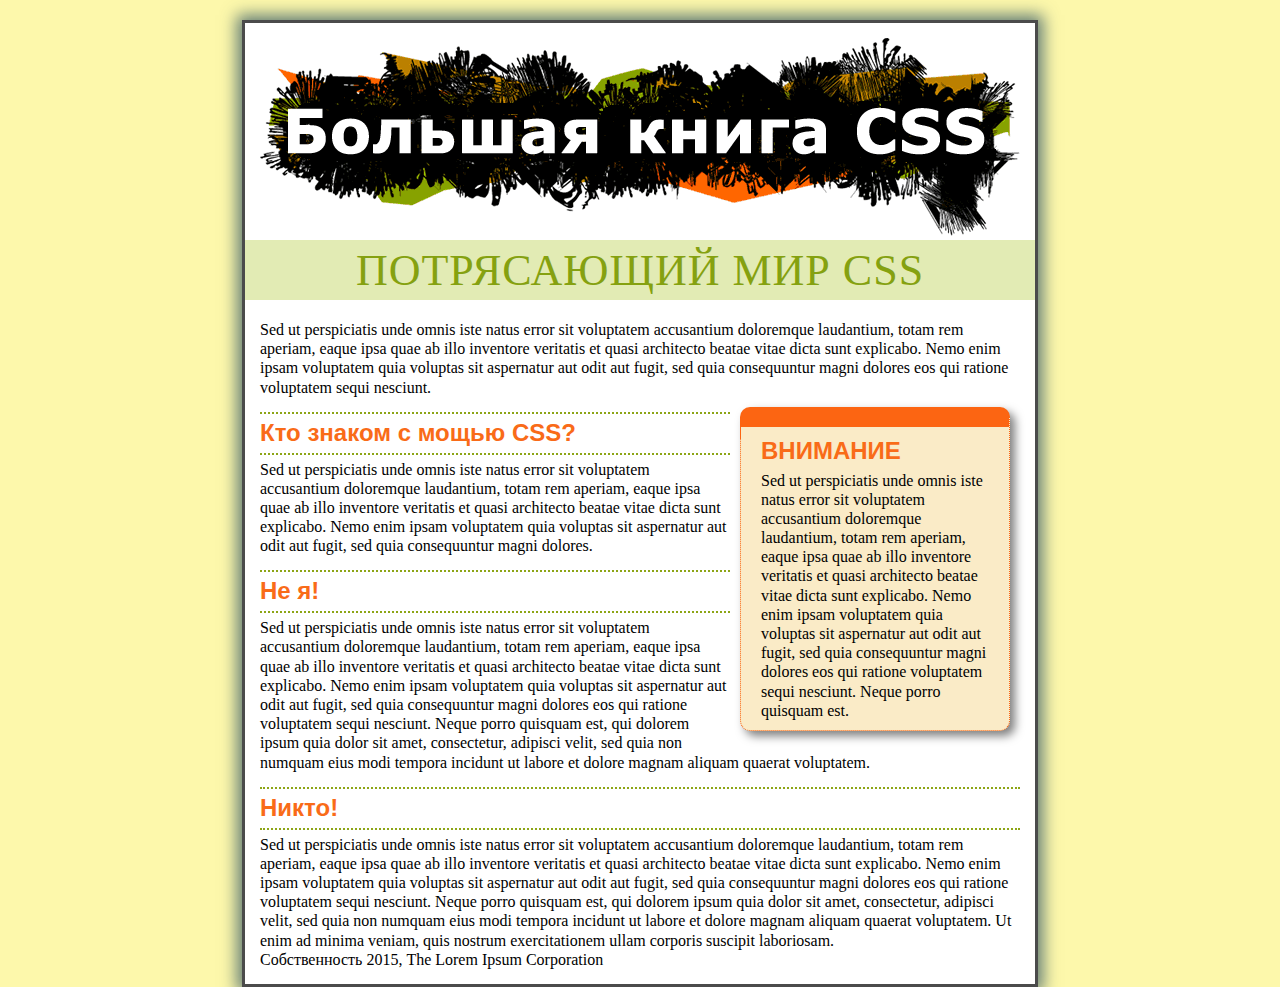
<file: 07w/index.html>
<!doctype html>
<html>
<head>
<meta charset="UTF-8">
<title>Поля, отступы, границы и фон</title>
<link rel="stylesheet" href="main.css">
</head>

<body id="article">
  <div id="banner"><img src="images/banner.png" width="760" height="198" alt="Большая книга CSS">
  </div>

  <h1>Потрясающий мир CSS</h1>
  <p>Sed ut perspiciatis unde omnis iste natus error sit voluptatem accusantium doloremque laudantium, totam rem aperiam, eaque ipsa quae ab illo inventore veritatis et quasi architecto beatae vitae dicta sunt explicabo. Nemo enim ipsam voluptatem quia voluptas sit aspernatur aut odit aut fugit, sed quia consequuntur magni dolores eos qui ratione voluptatem sequi nesciunt. </p> 
<div class="sidebar">
  <h2>ВНИМАНИЕ</h2>
	<p class="note">Sed ut perspiciatis unde omnis iste natus error sit voluptatem accusantium doloremque laudantium, totam rem aperiam, eaque ipsa quae ab illo inventore veritatis et quasi architecto beatae vitae dicta sunt explicabo. Nemo enim ipsam voluptatem quia voluptas sit aspernatur aut odit aut fugit, sed quia consequuntur magni dolores eos qui ratione voluptatem sequi nesciunt. Neque porro quisquam est.</p>
</div>
  <h2>Кто знаком с мощью CSS?</h2>
  <p>Sed ut perspiciatis unde omnis iste natus error sit voluptatem accusantium doloremque laudantium, totam rem aperiam, eaque ipsa quae ab illo inventore veritatis et quasi architecto beatae vitae dicta sunt explicabo. Nemo enim ipsam voluptatem quia voluptas sit aspernatur aut odit aut fugit, sed quia consequuntur magni dolores.</p>
<h2>Не я!</h2>
<p>Sed ut perspiciatis unde omnis iste natus error sit voluptatem accusantium doloremque laudantium, totam rem aperiam, eaque ipsa quae ab illo inventore veritatis et quasi architecto beatae vitae dicta sunt explicabo. Nemo enim ipsam voluptatem quia voluptas sit aspernatur aut odit aut fugit, sed quia consequuntur magni dolores eos qui ratione voluptatem sequi nesciunt. Neque porro quisquam est, qui dolorem ipsum quia dolor sit amet, consectetur, adipisci velit, sed quia non numquam eius modi tempora incidunt ut labore et dolore magnam aliquam quaerat voluptatem. </p>
  <h2>Никто!</h2>
  <p>Sed ut perspiciatis unde omnis iste natus error sit voluptatem accusantium doloremque laudantium, totam rem aperiam, eaque ipsa quae ab illo inventore veritatis et quasi architecto beatae vitae dicta sunt explicabo. Nemo enim ipsam voluptatem quia voluptas sit aspernatur aut odit aut fugit, sed quia consequuntur magni dolores eos qui ratione voluptatem sequi nesciunt. Neque porro quisquam est, qui dolorem ipsum quia dolor sit amet, consectetur, adipisci velit, sed quia non numquam eius modi tempora incidunt ut labore et dolore magnam aliquam quaerat voluptatem. Ut enim ad minima veniam, quis nostrum exercitationem ullam corporis suscipit laboriosam.</p>
  <p>Собственность 2015, The Lorem Ipsum Corporation</p>
</body>
</html>
</file>
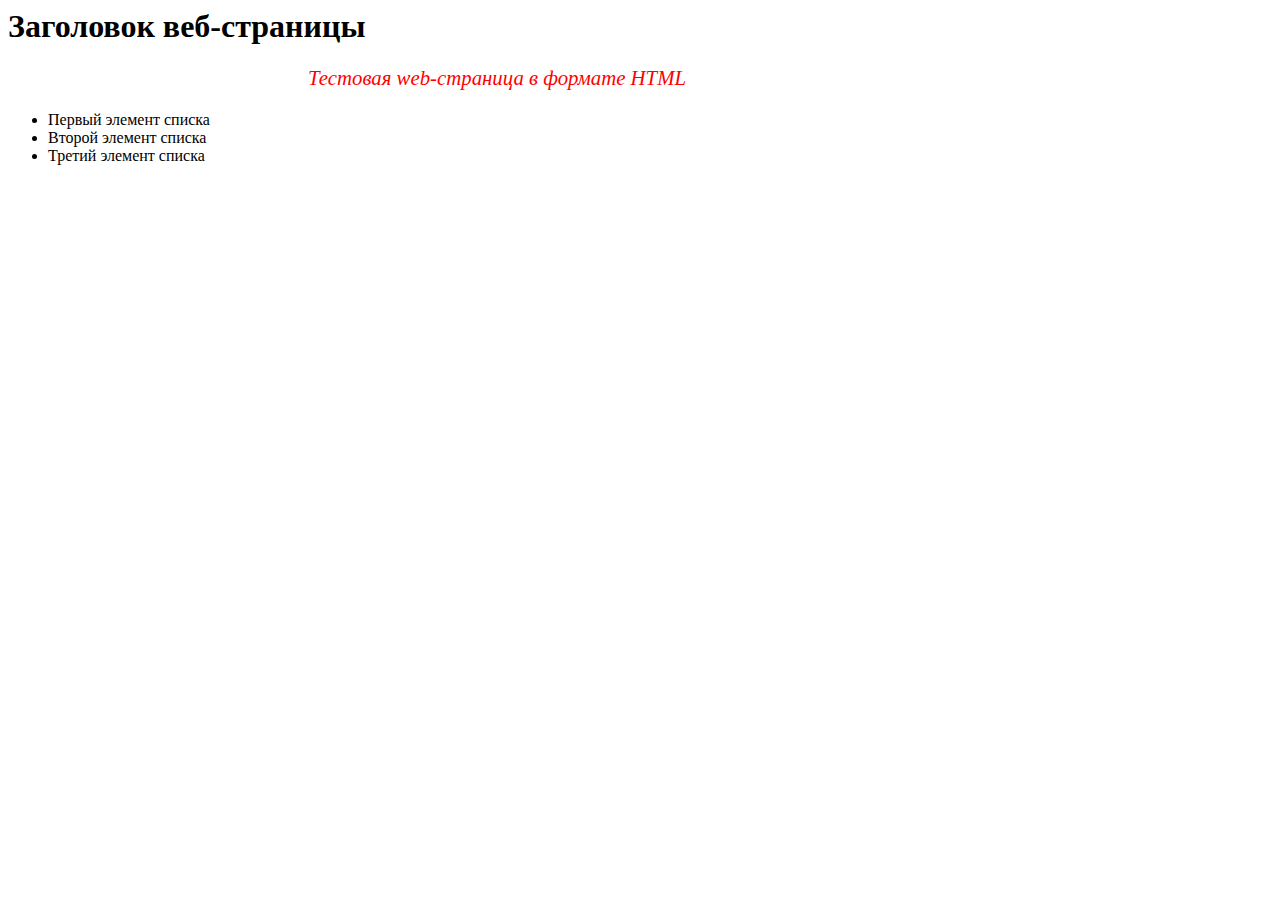
<file: test1.htm>
<html>

<head>
<meta http-equiv=Content-Type content="text/html; charset=windows-1251">
<style>
p {
	color: red;
	font-size: 1.3em;
	font-style: italic;
	margin-left: 300px;
}

</style>

</head>

<body lang=RU>
<h1> ��������� ���-�������� </h1>

<p>�������� web-�������� � ������� HTML </p>
<ul>
<li> ������ ������� ������
<li> ������ ������� ������
<li> ������ ������� ������
</ul>

</body>

</html>
</file>
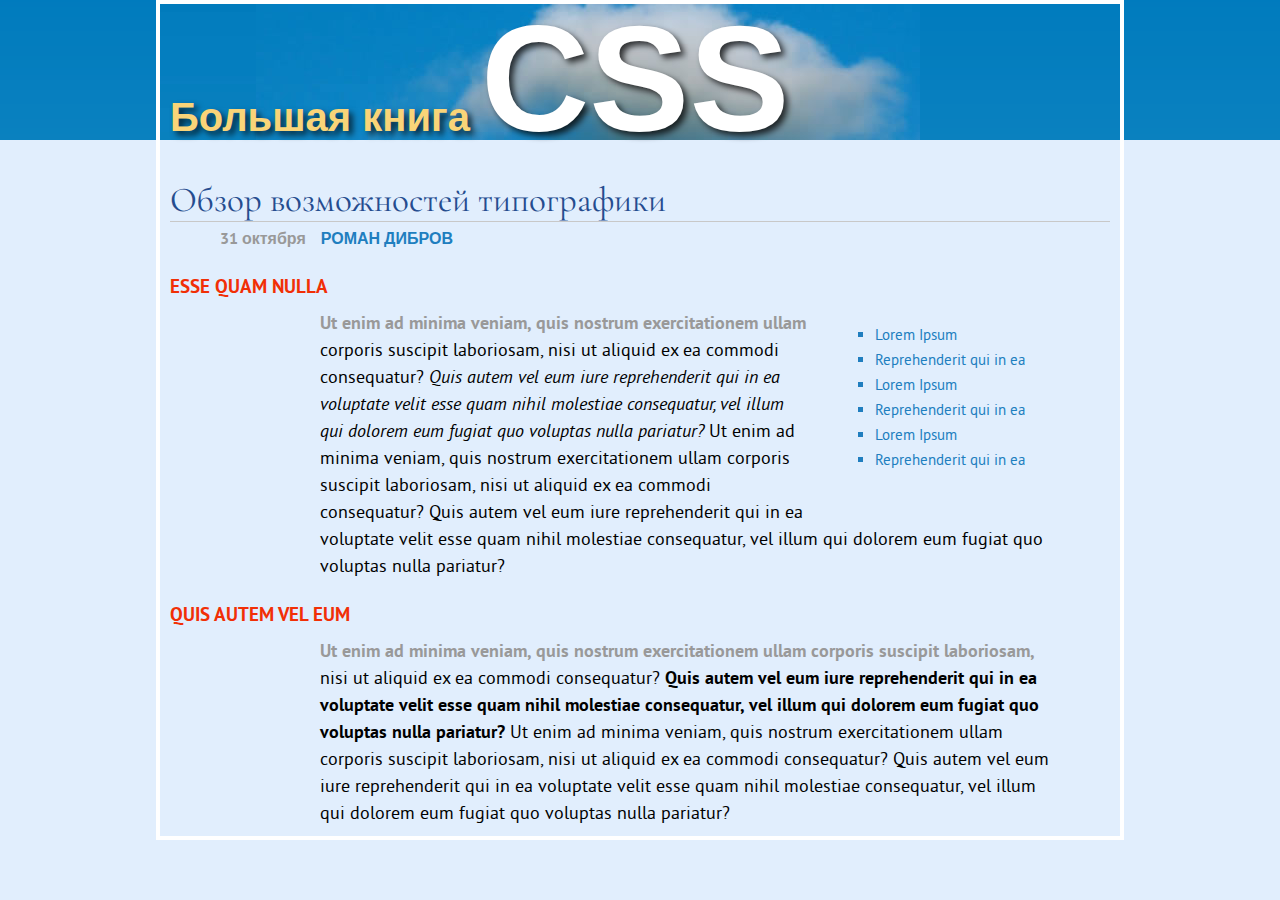
<file: 06w/text.html>
<!doctype html>
<html>
<head>
<meta charset="UTF-8">
<title>Типографика CSS</title>
<link href="css/styles.css" rel="stylesheet">
<link rel="preconnect" href="https://fonts.googleapis.com">
<link rel="preconnect" href="https://fonts.gstatic.com" crossorigin>
<link href="https://fonts.googleapis.com/css2?family=Cormorant+Garamond:ital,wght@0,300..700;1,300..700&family=EB+Garamond:ital,wght@0,400..800;1,400..800&family=Old+Standard+TT:ital,wght@0,400;0,700;1,400&family=Pacifico&family=Rubik+Mono+One&family=Sofia+Sans+Condensed:ital,wght@0,1..1000;1,1..1000&display=swap" rel="stylesheet">
</head>

<body>
<div class="main">
	<h1>Большая книга <strong>CSS</strong></h1>
	<div class="submain">
	<h2>Обзор возможностей типографики</h2>
	<p class="byline">31 октября <strong>Роман Дибров</strong></p>
	<ul>
		<li>Lorem Ipsum</li>
		<li>Reprehenderit qui in ea</li>
		<li>Lorem Ipsum</li>
		<li>Reprehenderit qui in ea</li>
		<li>Lorem Ipsum</li>
		<li>Reprehenderit qui in ea</li>
	</ul>
	<h3>Esse quam nulla</h3>
	<p>Ut enim ad minima veniam, quis nostrum exercitationem ullam corporis suscipit laboriosam, nisi ut aliquid ex ea commodi consequatur? <em>Quis autem vel eum iure reprehenderit qui in ea voluptate velit esse quam nihil molestiae consequatur, vel illum qui dolorem eum fugiat quo voluptas nulla pariatur?</em> Ut enim ad minima veniam, quis nostrum exercitationem ullam corporis suscipit laboriosam, nisi ut aliquid ex ea commodi consequatur? Quis autem vel eum iure reprehenderit qui in ea voluptate velit esse quam nihil molestiae consequatur, vel illum qui dolorem eum fugiat quo voluptas nulla pariatur?</p>
	<h3>Quis autem vel eum</h3>
	<p>Ut enim ad minima veniam, quis nostrum exercitationem ullam corporis suscipit laboriosam, nisi ut aliquid ex ea commodi consequatur? <strong>Quis autem vel eum iure reprehenderit qui in ea voluptate velit esse quam nihil molestiae consequatur, vel illum qui dolorem eum fugiat quo voluptas nulla pariatur? </strong>Ut enim ad minima veniam, quis nostrum exercitationem ullam corporis suscipit laboriosam, nisi ut aliquid ex ea commodi consequatur? Quis autem vel eum iure reprehenderit qui in ea voluptate velit esse quam nihil molestiae consequatur, vel illum qui dolorem eum fugiat quo voluptas nulla pariatur?</p>
	</div>
</div>
</body>
</html>
</file>
<file: 07w/main.css>
/* сброс стилей браузера */
html, body, div, span, object, iframe, h1, h2, h3, h4, h5, h6, p, blockquote, pre, a, abbr, acronym, address, big, cite, code, del, dfn, em, img, ins, kbd, q, s, samp,small, strike, strong, sub, sup, tt, var, b, u, i, center, dl, dt, dd, ol, ul, li, fieldset, form, label, legend,
table, caption, tbody, tfoot, thead, tr, th, td, article, aside, canvas, details, embed, 
figure, figcaption, footer, header, hgroup, menu, nav, output, ruby, section, summary,
time, mark, audio, video {
  margin: 0;
  padding: 0;
  border: 0;
  font-size: 100%;
  vertical-align: baseline;
}
article, aside, details, figcaption, figure, footer, header, hgroup, menu, nav, section {
  display: block;
}
body {
  line-height: 1.2;
}
ol { 
  padding-left: 1.4em;
  list-style: decimal;
}
ul {
  padding-left: 1.4em;
  list-style: square;
}
table {
  border-collapse: collapse;
  border-spacing: 0;
} 
/* конец кода сброса стилей браузера */

html {
	background-color: rgb(253,248,171);
}
body {
	background-color: rgb(255,255,255);
	border: 3px solid rgb(75,75,75);
	max-width: 760px;
	margin-top: 20px;
	margin-left: auto;
	margin-right: auto;
	box-shadow: 0 0 15px 5px rgba(44,82,100,.75);
	padding: 15px;
}
h1 {
	font-size: 2.75em;
	font-family: Georgia, serif;
	font-weight: normal;
	text-align: center;
	letter-spacing: 1px;
	color: rgb(133,161,16);
	text-transform: uppercase;
	background-color: rgb(226,235,180);
	padding: 5px 15px 2px 15px;
	margin: 0 -15px 20px -15px;
}
h2 {
	font-size: 1.5em;
	font-family: "Arial Narrow", sans-serif;
	color: rgb(249,107,24);
	border-top: 2px dotted rgb(141,165,22);
	border-bottom: 2px dotted rgb(141,165,22);
	padding-top: 5px;
	padding-bottom: 5px;
	margin: 15px 0 5px 0;
	overflow: hidden;
}
.sidebar {
	width: 30%;
	float: right;
	margin: 10px;
	background-color: rgb(250,235,199);
	padding: 10px 20px;
	border: 1px dotted rgb(252,101,18);
	border-top: 20px solid rgb(252,101,18);
	border-radius: 10px;
	box-shadow: 5px 5px 10px rgba(0,0,0,.5);
}
.sidebar h2{
	border: none;
	margin-top: 0;
	padding: 0;
}
</file>
<file: 06w/css/styles.css>
@font-face {
  font-family: 'PTSans';
  src: url('fonts/PTSansRegular.woff2') format('woff2'),
       url('fonts/PTSansRegular.woff') format('woff');
  font-weight: normal;
  font-style: normal;
}
@font-face {
  font-family: 'PTSans';
  src: url('fonts/PTSansItalic.woff2') format('woff2'),
       url('fonts/PTSansItalic.woff') format('woff');
  font-weight: normal;
  font-style: italic;
}
@font-face {
  font-family: 'PTSans';
  src: url('fonts/PTSansBold.woff2') format('woff2'),
       url('fonts/PTSansBold.woff') format('woff');
  font-weight: bold;
  font-style: normal;
}
@font-face {
  font-family: 'PTSans';
  src: url('fonts/PTSansBoldItalic.woff2') format('woff2'),
       url('fonts/PTSansBoldItalic.woff') format('woff');
  font-weight: bold;
  font-style: italic;
} 
/* сброс стилей браузера */
html, body, div, span, object, iframe, h1, h2, h3, h4, h5, h6, p, blockquote, pre, a, abbr, acronym, address, big, cite, code, del, dfn, em, img, ins, kbd, q, s, samp,small, strike, strong, sub, sup, tt, var, b, u, i, center, dl, dt, dd, ol, ul, li, fieldset, form, label, legend,
table, caption, tbody, tfoot, thead, tr, th, td, article, aside, canvas, details, embed, 
figure, figcaption, footer, header, hgroup, menu, nav, output, ruby, section, summary,
time, mark, audio, video {
	margin: 0;
	padding: 0;
	border: 0;
	font-size: 100%;
	vertical-align: baseline;
}
article, aside, details, figcaption, figure, footer, header, hgroup, menu, nav, section {
	display: block;
}
body {
	line-height: 1.2;
}
ol { 
	padding-left: 1.4em;
	list-style: decimal;
}
ul {
	padding-left: 1.4em;
	list-style: square;
}
table {
	border-collapse: collapse;
	border-spacing: 0;
} 
/* конец кода сброса стилей браузера */
html {
	font-family: PTSans, sans-serif;
	font-size: 62.5%;
	background: rgb(225,238,253) url(../images/bg_body.png) repeat-x;
}
.main {
	max-width: 940px;
	margin: 0 auto;
	padding: 0 10px;
	border: 4px solid white;
	background: transparent url(../images/bg_banner.jpg) no-repeat;
}
.main h1 {
	color: rgb(249,212,120);
	font-family: "Arial Black", sans-serif;
	font-size: 4em;
	text-shadow: 4px 4px 6px rgba(0,0,0,.75);
}
.main h1 strong {
	font-size: 150px;
	color: white;
	line-height: 1;
	margin-right: -.5em;
}
.main h2 {
	font: normal 3.5em "Cormorant Garamond", serif;
	color: rgb(37,76,143);
	border-bottom: 1px solid rgb(200,200,200);
	margin-top: 25px;
}
.main h3 {
	color: rgb(241,47,6);
	font-size: 1.9em;
	font-weight: bold;
	text-transform: uppercase;
	margin-top: 25px;
	margin-bottom: 10px;
}
.main p {
	font-size: 1.8em;
	line-height: 1.5;
	margin-left: 150px;
	margin-right: 50px;
	margin-bottom: 10px;
}
.main p::first-line {
	font-weight: bold;
	color: rgb(153,153,153);
}
.main ul {
	margin: 50px 0 25px 50px;
	width: 25%;
	float: right;
}
.main li {
	color: rgb(32,126,191);
	font-size: 1.5em;
	margin-bottom: 7px;
}
.main .byline {
	font-size: 1.6em;
	margin: 5px 0 25px 50px;
}
.main .byline strong {
	color: rgb(32,126,191);
	text-transform: uppercase;
	margin-left: 11px;
}
</file>
